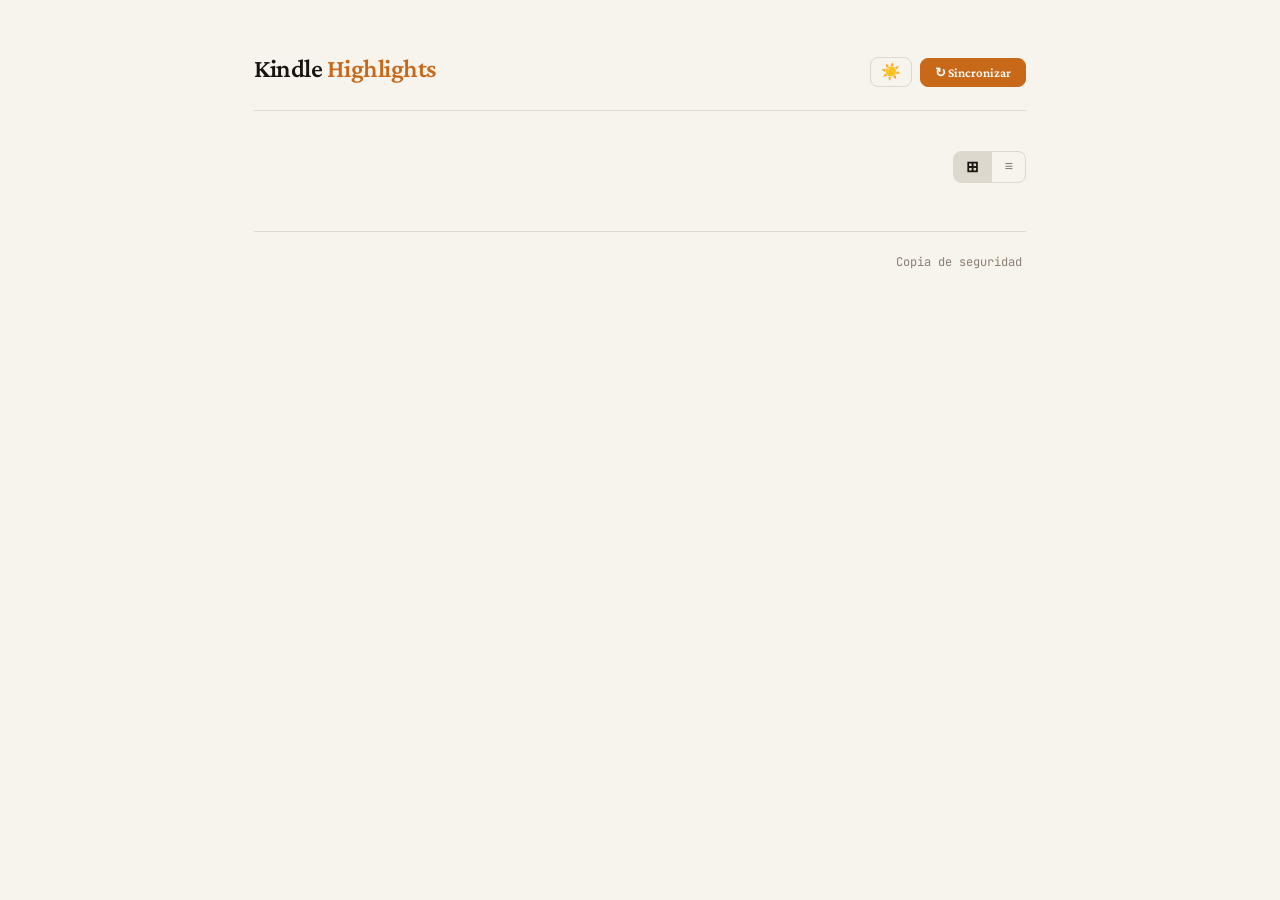
<file: library/library.html>
<!DOCTYPE html>
<html lang="es">
<head>
  <meta charset="UTF-8">
  <meta name="viewport" content="width=device-width, initial-scale=1.0">
  <title>Kindle Highlights</title>
  <link rel="preconnect" href="https://fonts.googleapis.com">
  <link href="https://fonts.googleapis.com/css2?family=Crimson+Pro:ital,wght@0,400;0,600;1,400&family=JetBrains+Mono:wght@400;500&display=swap" rel="stylesheet">
  <link rel="stylesheet" href="library.css">
</head>
<body>
<div class="wrap">

  <!-- ── Site header ── -->
  <header class="site-header">
    <div class="site-title">Kindle <span>Highlights</span></div>
    <div style="display:flex;align-items:center;gap:8px;flex-wrap:wrap;">
      <button class="btn-theme" id="themeToggle" title="Cambiar modo día/noche">☀️</button>
      <div class="header-actions" id="headerActions">
        <button class="btn-sm btn-primary" id="btnSync">↻ Sincronizar</button>
      </div>
    </div>
  </header>

  <div class="sync-bar" id="syncBar"></div>

  <!-- ══════════════════════════════
       VIEW: Library
  ══════════════════════════════ -->
  <div class="view active" id="libView">
    <div class="lib-toolbar">
      <span class="lib-count" id="libCount"></span>
      <div class="view-toggle">
        <button id="btnGallery" class="active" title="Galería">⊞</button>
        <button id="btnList" title="Lista">≡</button>
      </div>
    </div>
    <div id="libraryGrid"></div>
    <footer class="lib-footer">
      <button class="link-btn" id="btnShowBackup">Copia de seguridad</button>
    </footer>
  </div>

  <!-- ══════════════════════════════
       VIEW: Book detail
  ══════════════════════════════ -->
  <div class="view" id="bookView">
    <div class="back-row">
      <button class="js-back">← Mi biblioteca</button>
    </div>
    <div class="book-view-header">
      <div class="title-row">
        <div class="book-view-title" id="bookViewTitle"></div>
        <button class="btn-sm btn-edit-title" id="btnEditTitle">Editar</button>
      </div>
      <div class="title-edit-form" id="titleEditForm">
        <input type="text" id="titleEditInput" placeholder="Título del libro (vacío = título original)">
        <button class="btn-primary btn-sm" id="btnSaveTitle">Guardar</button>
        <button class="btn-sm" id="btnCancelTitle">Cancelar</button>
      </div>
      <div class="book-view-author" id="bookViewAuthor"></div>
      <div class="book-view-meta" id="bookViewMeta"></div>
    </div>

    <!-- Cover edit panel -->
    <div class="cover-edit-panel" id="coverEditPanel">
      <h4>Cambiar portada</h4>
      <div class="cover-tabs">
        <button class="cover-tab active" data-tab="Url">URL</button>
        <button class="cover-tab" data-tab="File">Archivo local</button>
      </div>

      <div class="cover-tab-content active" id="coverTabUrl">
        <div class="cover-url-row">
          <input type="text" id="coverUrlInput" placeholder="https://ejemplo.com/portada.jpg">
          <img id="coverUrlPreview" class="cover-preview" alt="Vista previa">
        </div>
        <div class="cover-edit-actions">
          <button class="btn-primary btn-sm" id="btnSaveCoverUrl">Guardar portada</button>
          <button class="btn-sm btn-cover-reset js-reset-cover">Restaurar portada original</button>
          <button class="btn-sm js-close-cover">Cancelar</button>
        </div>
      </div>

      <div class="cover-tab-content" id="coverTabFile">
        <label class="cover-upload-label" for="coverFileInput">
          <span>📁</span> Seleccionar imagen
        </label>
        <input type="file" id="coverFileInput" accept="image/*">
        <img id="coverFilePreview" class="cover-preview" alt="Vista previa">
        <div class="cover-edit-actions">
          <button class="btn-primary btn-sm" id="btnSaveCoverFile">Guardar portada</button>
          <button class="btn-sm btn-cover-reset js-reset-cover">Restaurar portada original</button>
          <button class="btn-sm js-close-cover">Cancelar</button>
        </div>
      </div>
    </div>

    <div class="book-actions">
      <button id="btnCopy">Copiar todo</button>
      <button id="btnWord">Exportar Word</button>
      <button id="btnCover">Cambiar portada</button>
      <button class="btn-danger" id="btnDelete">Eliminar libro</button>
    </div>
    <div class="highlights-list" id="highlightsList"></div>
  </div>

  <!-- ══════════════════════════════
       VIEW: Backup
  ══════════════════════════════ -->
  <div class="view" id="backupView">
    <div class="back-row">
      <button class="js-back">← Volver</button>
      <h2>Copia de seguridad</h2>
    </div>

    <div class="backup-section">
      <h3>Exportar biblioteca</h3>
      <p class="backup-desc">Descarga un archivo JSON con todos tus libros, highlights, notas y personalizaciones (títulos y portadas).</p>
      <div class="backup-row">
        <button class="btn-primary" id="btnExportJson">Descargar kindle-biblioteca.json</button>
      </div>
      <div id="exportStatus" class="status"></div>
    </div>

    <hr class="divider">

    <div class="backup-section">
      <h3>Importar biblioteca</h3>
      <p class="backup-desc">Carga un JSON exportado desde esta extensión. Los libros que ya tengas se combinan: se conserva la sincronización más reciente y tus personalizaciones.</p>
      <div class="backup-row">
        <label class="file-label btn-sm" for="jsonFileInput">Seleccionar archivo JSON</label>
        <input type="file" id="jsonFileInput" accept=".json,application/json">
      </div>
      <div id="restoreStatus" class="status"></div>
    </div>
  </div>

</div>

<div class="toast" id="toast" role="status"></div>

<script src="../shared/storage.js"></script>
<script src="../vendor/docx.umd.js"></script>
<script src="library.js"></script>
</body>
</html>
</file>
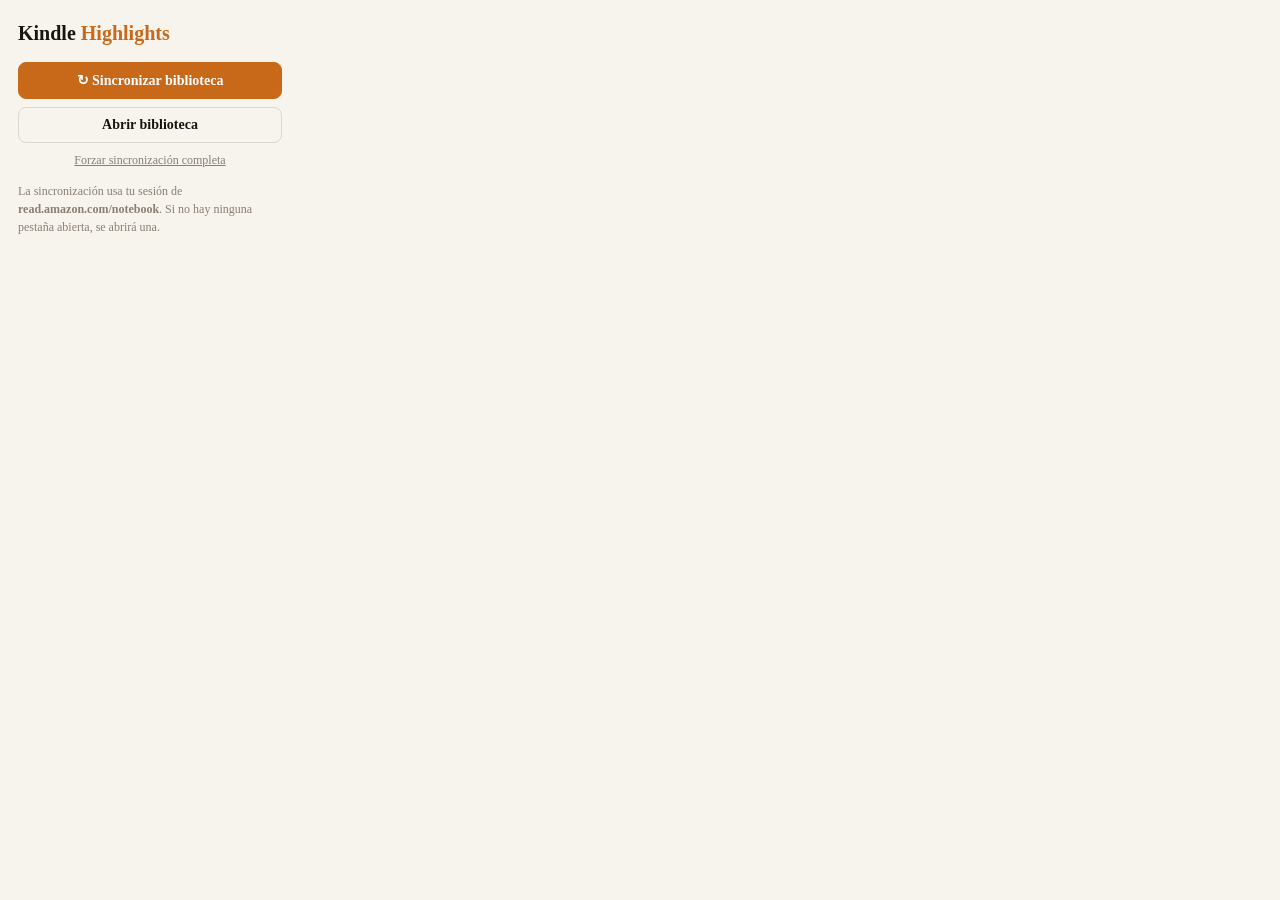
<file: popup/popup.html>
<!DOCTYPE html>
<html lang="es">
<head>
  <meta charset="UTF-8">
  <title>Kindle Highlights</title>
  <link rel="stylesheet" href="popup.css">
</head>
<body>
  <div class="title">Kindle <span>Highlights</span></div>
  <div class="actions">
    <button id="btnSync" class="btn-primary">↻ Sincronizar biblioteca</button>
    <button id="btnLibrary">Abrir biblioteca</button>
    <button id="btnFullSync" class="btn-link" title="Vuelve a descargar todos los libros, aunque no tengan cambios">Forzar sincronización completa</button>
  </div>
  <div id="status" class="status"></div>
  <p class="hint">La sincronización usa tu sesión de <b>read.amazon.com/notebook</b>. Si no hay ninguna pestaña abierta, se abrirá una.</p>
  <script src="popup.js"></script>
</body>
</html>
</file>
<file: library/library.css>
*, *::before, *::after { box-sizing: border-box; margin: 0; padding: 0; }

:root {
  --ink: #1a1410;
  --paper: #f7f3ed;
  --aged: #ddd8ce;
  --surface: #ffffff;
  --amber: #c8691a;
  --amber-dim: #e8a86a;
  --muted: #8a7f72;
  --success-bg: #edf7f0;
  --success-fg: #2d6a4f;
  --warn-bg: #fef8ec;
  --warn-fg: #92600a;
  --danger-bg: #fdf0f0;
  --danger-fg: #9b3a3a;
  --danger-border: #f5c6c6;
  --radius: 8px;
  --radius-lg: 12px;
}

html[data-theme="dark"] {
  --ink: #e8e0d4;
  --paper: #1a1814;
  --aged: #2e2a25;
  --surface: #242019;
  --amber: #e8923a;
  --amber-dim: #a86318;
  --muted: #7a7068;
  --success-bg: #0f2a1a;
  --success-fg: #6fcf97;
  --warn-bg: #2a1f08;
  --warn-fg: #f0a050;
  --danger-bg: #2a0f0f;
  --danger-fg: #f08080;
  --danger-border: #5a2020;
}

@media (prefers-color-scheme: dark) {
  html:not([data-theme="light"]) {
    --ink: #e8e0d4;
    --paper: #1a1814;
    --aged: #2e2a25;
    --surface: #242019;
    --amber: #e8923a;
    --amber-dim: #a86318;
    --muted: #7a7068;
    --success-bg: #0f2a1a;
    --success-fg: #6fcf97;
    --warn-bg: #2a1f08;
    --warn-fg: #f0a050;
    --danger-bg: #2a0f0f;
    --danger-fg: #f08080;
    --danger-border: #5a2020;
  }
}

html { scroll-behavior: smooth; }

body { transition: background 0.25s, color 0.25s; }

body {
  font-family: 'Crimson Pro', Georgia, serif;
  background: var(--paper);
  color: var(--ink);
  min-height: 100vh;
  line-height: 1.6;
}

/* ── Layout ── */
.wrap {
  max-width: 820px;
  margin: 0 auto;
  padding: 48px 24px 80px;
}

/* ── Header ── */
.site-header {
  display: flex;
  align-items: baseline;
  justify-content: space-between;
  gap: 16px;
  margin-bottom: 40px;
  padding-bottom: 20px;
  border-bottom: 1px solid var(--aged);
  flex-wrap: wrap;
}

.site-title {
  font-size: 26px;
  font-weight: 600;
  letter-spacing: -0.5px;
}

.site-title span {
  color: var(--amber);
}

.header-actions {
  display: flex;
  gap: 8px;
  flex-wrap: wrap;
}

/* ── Theme toggle ── */
.btn-theme {
  font-size: 16px;
  padding: 6px 10px;
  line-height: 1;
  border-radius: var(--radius);
  border: 1px solid var(--aged);
  background: transparent;
  cursor: pointer;
  transition: background 0.15s;
}
.btn-theme:hover { background: var(--aged); }

/* ── Buttons ── */
button, .file-label {
  font-family: 'Crimson Pro', Georgia, serif;
  font-size: 15px;
  font-weight: 600;
  padding: 8px 18px;
  border-radius: var(--radius);
  border: 1px solid var(--aged);
  background: transparent;
  color: var(--ink);
  cursor: pointer;
  transition: background 0.15s, border-color 0.15s, transform 0.1s;
  display: inline-block;
  text-align: center;
  white-space: nowrap;
}

button:hover, .file-label:hover { background: var(--aged); }
button:active, .file-label:active { transform: scale(0.98); }

.btn-primary {
  background: var(--amber);
  border-color: var(--amber);
  color: #fff;
}
.btn-primary:hover { background: #b05a14; border-color: #b05a14; }

.btn-danger {
  color: var(--danger-fg);
  border-color: var(--danger-border);
}
.btn-danger:hover { background: var(--danger-bg); }

.btn-sm {
  font-size: 13px;
  padding: 6px 14px;
}

input[type="file"] { display: none; }

/* ── Inputs ── */
input[type="text"], textarea, select {
  font-family: 'JetBrains Mono', monospace;
  font-size: 13px;
  padding: 10px 12px;
  border: 1px solid var(--aged);
  border-radius: var(--radius);
  background: var(--surface);
  color: var(--ink);
  width: 100%;
  transition: border-color 0.15s, box-shadow 0.15s;
  outline: none;
}

input[type="text"]:focus, textarea:focus {
  border-color: var(--amber);
  box-shadow: 0 0 0 3px rgba(200, 105, 26, 0.12);
}

input::placeholder, textarea::placeholder { color: var(--muted); opacity: 0.8; }

textarea { resize: vertical; height: 130px; line-height: 1.5; }

/* ── Status messages ── */
.status {
  display: none;
  font-size: 14px;
  font-family: 'JetBrains Mono', monospace;
  padding: 10px 14px;
  border-radius: var(--radius);
  margin-top: 12px;
}
.status.ok  { display: block; background: var(--success-bg); color: var(--success-fg); }
.status.err { display: block; background: var(--danger-bg);  color: var(--danger-fg); }
.status.warn{ display: block; background: var(--warn-bg);    color: var(--warn-fg); }

/* ── Views ── */
.view { display: none; }
.view.active { display: block; }

/* ── Back nav ── */
.back-row {
  display: flex;
  align-items: center;
  gap: 12px;
  margin-bottom: 28px;
  flex-wrap: wrap;
}

.back-row h2 {
  font-size: 20px;
  font-weight: 600;
}

/* ── Library grid ── */
.library-grid {
  display: grid;
  grid-template-columns: repeat(auto-fill, minmax(150px, 1fr));
  gap: 20px;
}

.book-card {
  cursor: pointer;
  transition: transform 0.18s;
  display: flex;
  flex-direction: column;
  gap: 10px;
}

.book-card:hover { transform: translateY(-4px); }
.book-card:hover .book-cover { box-shadow: 0 10px 28px rgba(0,0,0,0.22); }

.book-cover {
  width: 100%;
  aspect-ratio: 2 / 3;
  border-radius: var(--radius);
  overflow: hidden;
  background: var(--aged);
  position: relative;
  box-shadow: 0 4px 14px rgba(0,0,0,0.14);
  transition: box-shadow 0.18s;
}

.book-cover img {
  width: 100%;
  height: 100%;
  object-fit: cover;
  display: block;
  opacity: 0;
  transition: opacity 0.3s;
}

.book-cover img.loaded { opacity: 1; }

.book-cover-placeholder {
  position: absolute;
  inset: 0;
  display: flex;
  flex-direction: column;
  align-items: center;
  justify-content: center;
  padding: 12px;
  gap: 8px;
  background: linear-gradient(145deg, var(--aged) 0%, var(--surface) 100%);
}

.book-cover-placeholder span {
  font-size: 28px;
  line-height: 1;
}

.book-cover-placeholder p {
  font-size: 11px;
  text-align: center;
  color: var(--muted);
  font-family: 'JetBrains Mono', monospace;
  line-height: 1.3;
  word-break: break-word;
}

.book-card-info { padding: 0 2px; }

.book-card-title {
  font-size: 14px;
  font-weight: 600;
  line-height: 1.3;
  margin-bottom: 3px;
  display: -webkit-box;
  -webkit-line-clamp: 2;
  -webkit-box-orient: vertical;
  overflow: hidden;
}

.book-card-meta {
  font-size: 12px;
  color: var(--muted);
  font-family: 'JetBrains Mono', monospace;
}

.empty-state {
  grid-column: 1 / -1;
  text-align: center;
  padding: 60px 20px;
  border: 1px dashed var(--aged);
  border-radius: var(--radius-lg);
  color: var(--muted);
  font-style: italic;
  font-size: 17px;
}

/* ── View toggle ── */
.lib-toolbar {
  display: flex;
  align-items: center;
  justify-content: space-between;
  margin-bottom: 24px;
  gap: 12px;
  flex-wrap: wrap;
}

.lib-footer {
  margin-top: 48px;
  padding-top: 16px;
  border-top: 1px solid var(--aged);
  text-align: right;
}

.link-btn {
  background: none;
  border: none;
  padding: 4px;
  font: 12px 'JetBrains Mono', monospace;
  color: var(--muted);
  cursor: pointer;
}

.link-btn:hover { color: var(--amber); text-decoration: underline; }

.lib-count {
  font-size: 13px;
  color: var(--muted);
  font-family: 'JetBrains Mono', monospace;
}

.view-toggle {
  display: flex;
  border: 1px solid var(--aged);
  border-radius: var(--radius);
  overflow: hidden;
}

.view-toggle button {
  border: none;
  border-radius: 0;
  padding: 6px 12px;
  font-size: 15px;
  color: var(--muted);
  background: transparent;
}

.view-toggle button:hover { background: var(--aged); color: var(--ink); }
.view-toggle button.active { background: var(--aged); color: var(--ink); }
.view-toggle button + button { border-left: 1px solid var(--aged); }

/* ── List view ── */
.library-list {
  display: flex;
  flex-direction: column;
  border: 1px solid var(--aged);
  border-radius: var(--radius-lg);
  overflow: hidden;
}

.list-item {
  display: flex;
  align-items: center;
  gap: 16px;
  padding: 14px 18px;
  border-bottom: 1px solid var(--aged);
  cursor: pointer;
  transition: background 0.12s;
}

.list-item:last-child { border-bottom: none; }
.list-item:hover { background: var(--aged); }

.list-cover {
  width: 36px;
  height: 54px;
  border-radius: 4px;
  overflow: hidden;
  background: var(--aged);
  flex-shrink: 0;
  position: relative;
}

.list-cover img {
  width: 100%;
  height: 100%;
  object-fit: cover;
  opacity: 0;
  transition: opacity 0.3s;
}

.list-cover img.loaded { opacity: 1; }

.list-cover-ph {
  position: absolute;
  inset: 0;
  display: flex;
  align-items: center;
  justify-content: center;
  font-size: 16px;
  background: linear-gradient(145deg, var(--aged) 0%, var(--surface) 100%);
}

.list-title {
  flex: 1;
  font-size: 16px;
  font-weight: 600;
  line-height: 1.3;
}

.list-meta {
  font-size: 12px;
  color: var(--muted);
  font-family: 'JetBrains Mono', monospace;
  white-space: nowrap;
}

.list-arrow {
  font-size: 14px;
  color: var(--muted);
}

/* ── Import panel ── */
.import-block {
  background: var(--surface);
  border: 1px solid var(--aged);
  border-radius: var(--radius-lg);
  padding: 24px;
  margin-bottom: 16px;
}

.import-block label {
  display: block;
  font-size: 13px;
  font-family: 'JetBrains Mono', monospace;
  color: var(--muted);
  text-transform: uppercase;
  letter-spacing: 0.07em;
  margin-bottom: 10px;
}

.import-row {
  display: flex;
  gap: 10px;
  margin-top: 12px;
  flex-wrap: wrap;
}

.import-row input { flex: 1; min-width: 180px; }

/* ── Title editing ── */
.title-row {
  display: flex;
  align-items: baseline;
  gap: 10px;
  flex-wrap: wrap;
}

.btn-edit-title {
  font-size: 13px;
  padding: 4px 12px;
  color: var(--muted);
  border-color: var(--aged);
}

.btn-edit-title:hover { color: var(--ink); }

.title-edit-form {
  display: none;
  align-items: center;
  gap: 8px;
  flex-wrap: wrap;
  margin-bottom: 6px;
}

.title-edit-form.active { display: flex; }

.title-edit-form input {
  font-family: 'Crimson Pro', Georgia, serif;
  font-size: 22px;
  font-weight: 600;
  padding: 4px 10px;
  flex: 1;
  min-width: 200px;
  width: auto;
}

/* ── Cover edit panel ── */
.cover-edit-panel {
  display: none;
  flex-direction: column;
  gap: 12px;
  background: var(--surface);
  border: 1px solid var(--aged);
  border-radius: var(--radius-lg);
  padding: 20px;
  margin-bottom: 16px;
}

.cover-edit-panel.active { display: flex; }

.cover-edit-panel h4 {
  font-size: 15px;
  font-weight: 600;
  margin: 0;
}

.cover-tabs {
  display: flex;
  gap: 4px;
  border-bottom: 1px solid var(--aged);
  padding-bottom: 0;
}

.cover-tab {
  font-size: 13px;
  padding: 6px 14px;
  border-radius: var(--radius) var(--radius) 0 0;
  border: 1px solid transparent;
  border-bottom: none;
  color: var(--muted);
  cursor: pointer;
  background: transparent;
  margin-bottom: -1px;
}

.cover-tab.active {
  background: var(--surface);
  border-color: var(--aged);
  border-bottom-color: var(--surface);
  color: var(--ink);
}

.cover-tab-content { display: none; }
.cover-tab-content.active { display: flex; flex-direction: column; gap: 10px; }

.cover-url-row {
  display: flex;
  gap: 8px;
  flex-wrap: wrap;
}

.cover-url-row input { flex: 1; min-width: 200px; }

.cover-preview {
  width: 80px;
  height: 120px;
  border-radius: var(--radius);
  object-fit: cover;
  border: 1px solid var(--aged);
  display: none;
}

.cover-preview.visible { display: block; }

.cover-upload-label {
  display: inline-flex;
  align-items: center;
  gap: 8px;
  padding: 8px 16px;
  border: 1px dashed var(--aged);
  border-radius: var(--radius);
  cursor: pointer;
  font-size: 14px;
  color: var(--muted);
  transition: border-color 0.15s, color 0.15s;
  width: fit-content;
}

.cover-upload-label:hover { border-color: var(--amber); color: var(--ink); }

.cover-edit-actions {
  display: flex;
  gap: 8px;
  flex-wrap: wrap;
  align-items: center;
}

.btn-cover-reset {
  font-size: 13px;
  padding: 6px 14px;
  color: var(--muted);
}

/* ── Book view ── */
.book-view-header {
  margin-bottom: 20px;
}

.book-view-title {
  font-size: 28px;
  font-weight: 600;
  letter-spacing: -0.5px;
  line-height: 1.2;
  margin-bottom: 6px;
}

.book-view-meta {
  font-size: 14px;
  color: var(--muted);
  font-family: 'JetBrains Mono', monospace;
}

.book-actions {
  display: flex;
  gap: 8px;
  margin-bottom: 28px;
  flex-wrap: wrap;
  justify-content: flex-end;
}

.highlights-list {
  border-top: 1px solid var(--aged);
}

.hl-item {
  padding: 16px 16px 16px 24px;
  border-bottom: 1px solid var(--aged);
  font-size: 17px;
  line-height: 1.7;
  color: var(--ink);
  border-left: 3px solid transparent;
  transition: border-left-color 0.15s, background 0.1s;
}

.hl-item:nth-child(odd)  { background: var(--surface); }
.hl-item:nth-child(even) { background: var(--paper); }

.hl-item:hover {
  border-left-color: var(--amber-dim);
  background: rgba(200, 105, 26, 0.06) !important;
}

.hl-item:last-child { border-bottom: none; }

/* ── Backup panel ── */
.backup-section {
  background: var(--surface);
  border: 1px solid var(--aged);
  border-radius: var(--radius-lg);
  padding: 24px;
  margin-bottom: 16px;
}

.backup-section h3 {
  font-size: 18px;
  font-weight: 600;
  margin-bottom: 8px;
}

.backup-desc {
  font-size: 15px;
  color: var(--muted);
  margin-bottom: 16px;
  line-height: 1.6;
}

.backup-row {
  display: flex;
  gap: 10px;
  flex-wrap: wrap;
  align-items: center;
}

hr.divider {
  border: none;
  border-top: 1px solid var(--aged);
  margin: 8px 0 16px;
}

/* ══════════════════════════════
   Extensión v2
══════════════════════════════ */

:root {
  --hl-yellow: #e2b93b;
  --hl-blue:   #4a90d9;
  --hl-pink:   #d9669b;
  --hl-orange: #e8892f;
}

a { color: var(--amber); }

/* ── Estado de sincronización ── */
.sync-bar {
  display: none;
  font-size: 13px;
  font-family: 'JetBrains Mono', monospace;
  padding: 10px 14px;
  border-radius: var(--radius);
  margin: -24px 0 28px;
}
.sync-bar.running { display: block; background: var(--warn-bg);    color: var(--warn-fg); }
.sync-bar.done    { display: block; background: var(--success-bg); color: var(--success-fg); }
.sync-bar.error   { display: block; background: var(--danger-bg);  color: var(--danger-fg); }
.sync-bar.idle    { display: block; color: var(--muted); padding-left: 0; padding-right: 0; }

/* ── Toast de errores ── */
.toast {
  position: fixed;
  left: 50%;
  bottom: 24px;
  transform: translateX(-50%);
  max-width: min(560px, calc(100vw - 32px));
  padding: 12px 18px;
  border-radius: var(--radius);
  font-family: 'JetBrains Mono', monospace;
  font-size: 13px;
  background: var(--danger-bg);
  color: var(--danger-fg);
  border: 1px solid var(--danger-border);
  box-shadow: 0 8px 24px rgba(0,0,0,0.18);
  z-index: 100;
  display: none;
}
.toast.visible { display: block; }
.toast.ok { background: var(--success-bg); color: var(--success-fg); border-color: transparent; }

/* ── Estado vacío ── */
.empty-state p + p { margin-top: 14px; font-style: normal; }

.book-view-author {
  font-size: 18px;
  font-style: italic;
  color: var(--muted);
  margin-bottom: 4px;
}

/* ── Highlights con color, ubicación y nota ── */
.hl-item.hl-yellow { border-left-color: var(--hl-yellow); }
.hl-item.hl-blue   { border-left-color: var(--hl-blue); }
.hl-item.hl-pink   { border-left-color: var(--hl-pink); }
.hl-item.hl-orange { border-left-color: var(--hl-orange); }
.hl-item.hl-yellow:hover { border-left-color: var(--hl-yellow); }
.hl-item.hl-blue:hover   { border-left-color: var(--hl-blue); }
.hl-item.hl-pink:hover   { border-left-color: var(--hl-pink); }
.hl-item.hl-orange:hover { border-left-color: var(--hl-orange); }

.hl-note {
  margin-top: 10px;
  padding: 8px 12px;
  border-radius: var(--radius);
  background: var(--aged);
  font-size: 15px;
  font-style: italic;
}
.hl-item.note-only .hl-note { margin-top: 0; }

.hl-note-label {
  font-family: 'JetBrains Mono', monospace;
  font-style: normal;
  font-size: 11px;
  text-transform: uppercase;
  letter-spacing: 0.06em;
  color: var(--amber);
  margin-right: 6px;
}

.hl-meta {
  margin-top: 6px;
  font-family: 'JetBrains Mono', monospace;
  font-size: 11px;
  color: var(--muted);
}
</file>
<file: popup/popup.css>
:root {
  --ink: #1a1410; --paper: #f7f3ed; --aged: #ddd8ce; --amber: #c8691a; --muted: #8a7f72;
  --ok-bg: #edf7f0; --ok-fg: #2d6a4f; --err-bg: #fdf0f0; --err-fg: #9b3a3a; --run-bg: #fef8ec; --run-fg: #92600a;
}
@media (prefers-color-scheme: dark) {
  :root {
    --ink: #e8e0d4; --paper: #1a1814; --aged: #2e2a25; --amber: #e8923a; --muted: #7a7068;
    --ok-bg: #0f2a1a; --ok-fg: #6fcf97; --err-bg: #2a0f0f; --err-fg: #f08080; --run-bg: #2a1f08; --run-fg: #f0a050;
  }
}
* { box-sizing: border-box; margin: 0; padding: 0; }
body {
  width: 300px; padding: 18px; background: var(--paper); color: var(--ink);
  font: 15px/1.5 Georgia, 'Crimson Pro', serif;
}
.title { font-size: 20px; font-weight: 600; margin-bottom: 14px; }
.title span { color: var(--amber); }
.actions { display: flex; flex-direction: column; gap: 8px; }
button {
  font: 600 14px Georgia, serif; padding: 9px 14px; border-radius: 8px;
  border: 1px solid var(--aged); background: transparent; color: var(--ink); cursor: pointer;
}
button:hover { background: var(--aged); }
button:disabled { opacity: .6; cursor: default; }
.btn-primary { background: var(--amber); border-color: var(--amber); color: #fff; }
.btn-primary:hover { background: #b05a14; }
.status {
  display: none; margin-top: 12px; padding: 8px 10px; border-radius: 8px;
  font: 12px/1.4 ui-monospace, Consolas, monospace;
}
.status.running { display: block; background: var(--run-bg); color: var(--run-fg); }
.status.done    { display: block; background: var(--ok-bg);  color: var(--ok-fg); }
.status.error   { display: block; background: var(--err-bg); color: var(--err-fg); }
.btn-link {
  border: none; background: none; padding: 2px; font-weight: 400; font-size: 12px;
  color: var(--muted); text-decoration: underline; align-self: center;
}
.btn-link:hover { background: none; color: var(--ink); }
.hint { margin-top: 12px; font-size: 12px; color: var(--muted); }
</file>
